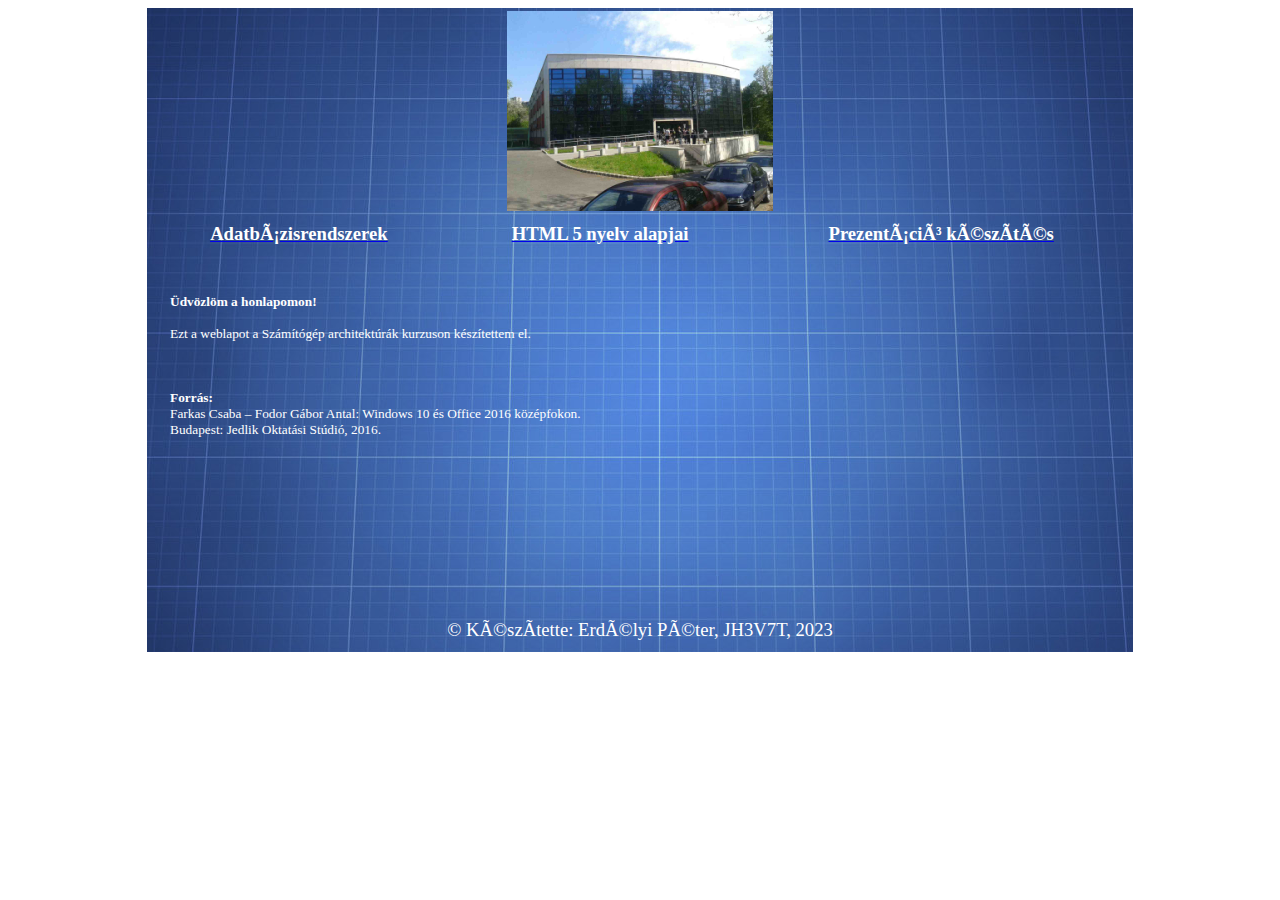
<file: JH3V7T_1018/JH3V7T_weblap/index.html>
<!doctype html>

<html lang="hu">

    <head>
        <title>Index</title>
        <meta content="text/html; charset=UTF-8">
    </head>

    <body>

        <table align="center" style="table-layout:fixed; font-family:tahoma; font-size:14pt;
        background:url('kepek/hatter.jpg'); color:white" border ="0">

            <tr style="height:120px">
                <td colspan="3" style="width:980px; text-align:center">
                    <a href="kezdolap.html" target="keret"><img src="kepek/iit.jpg" height="200"
                    border="0" alt=""></a>
                </td>
            </tr>

            <tr style="height:30px; font-weight:bold">
                <td style="text-align:center">
                    <a href="adatbazis.html" target="keret"><font style="color:white;
                    text-decoration:none">Adatbázisrendszerek</font></a>
                </td>
                <td style="text-align:center">
                    <a href="html5.html" target="keret"><font style="color:white;
                    text-decoration:none">HTML 5 nyelv alapjai</font></a>
                </td>
                <td style="text-align:center">
                    <a href="prezentacio.html" target="keret"><font style="color:white;
                    text-decoration:none">Prezentáció készítés</font></a>
                </td>
            </tr>

            <tr style="height:350px">
                <td colspan="3" style="text-align:center">
                    <iframe name="keret" src="kezdolap.html" width="100%" height="350" scrolling="auto"
                    frameborder="0" marginheight="10" marginwidth="20">
                    A böngészője nem támogatja a belső keretek használatát!
                    </iframe>
                </td>
            </tr>

            <tr style="height:40px">
                <td colspan="3" style="width:640px; text-align:center">
                    &copy; Készítette: Erdélyi Péter, JH3V7T, 2023
                </td>
            </tr>

        </table>

    </body>

</html>
</file>
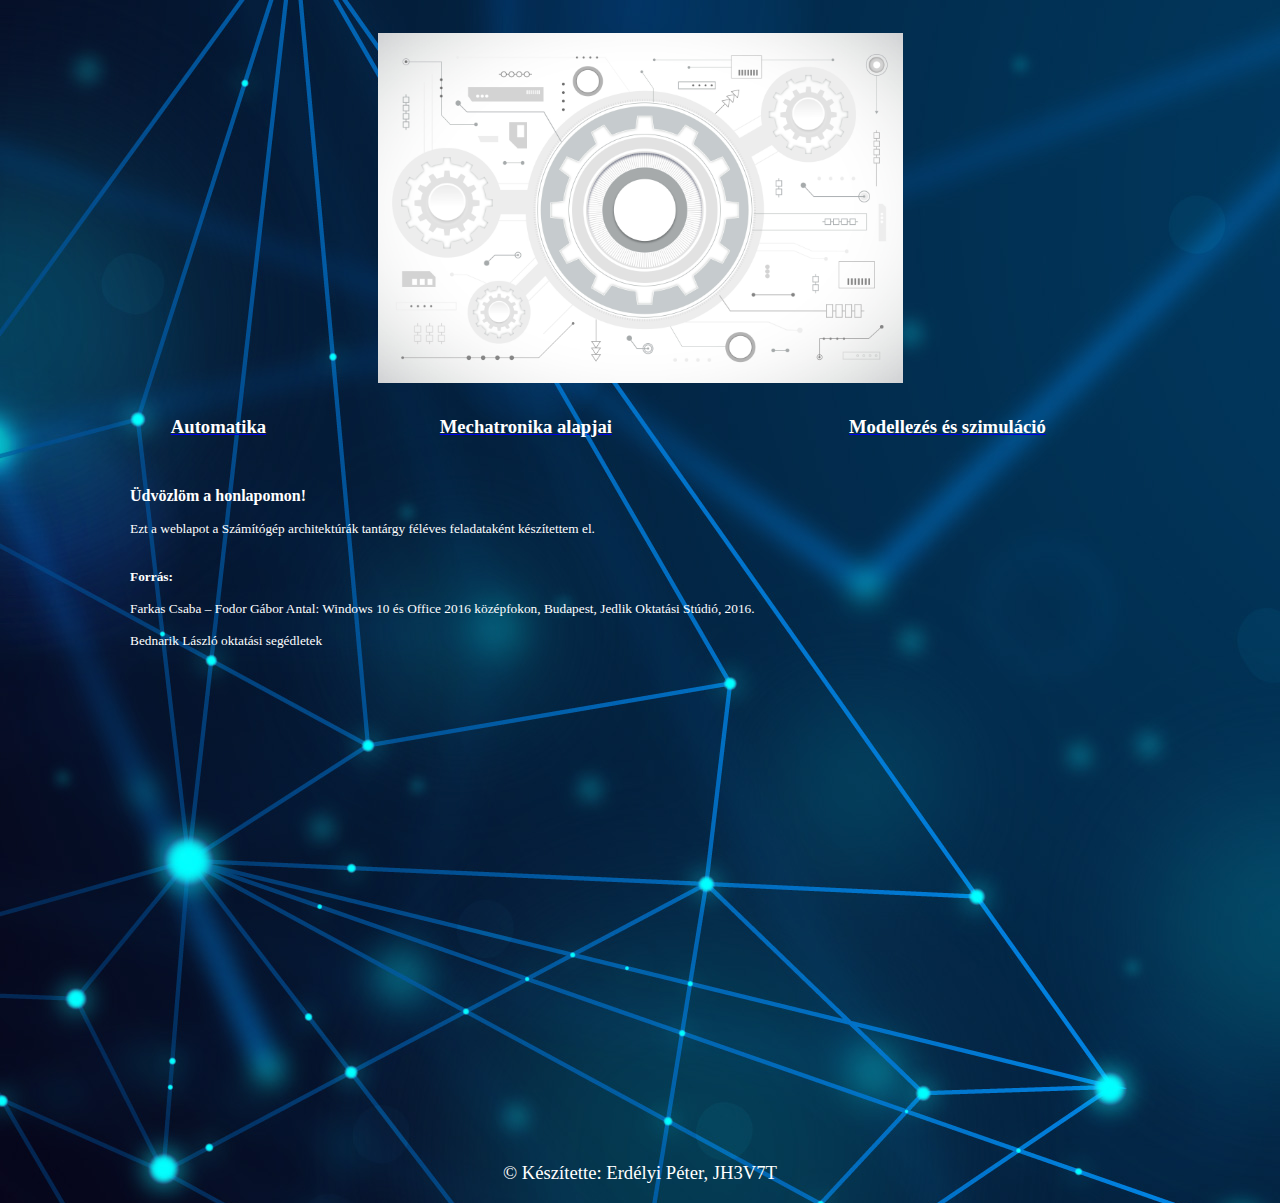
<file: SemTaskJH3V7T/weblap/index.html>
<!DOCTYPE html>

<html lang="hu">

    <head>
        <title>Kezdőlap</title>
        <meta charset="UTF-8">
        <meta name="viewport" content="width=device-width, initial-scale=1.0">
        <link rel="stylesheet" type="text/css" href="css/main.css">
    </head>

    <body>

        <table align="center" style="table-layout:fixed; font-family:tahoma; font-size:14pt;
            color:white" border ="0">

            <tr style="height:400px">
                <td colspan="3" style="width:1060px; text-align:center">
                    <a href="kezdolap.html" target="keret"><img src="kepek/kezdolap.jpg" height="350"
                    border="0" alt=""></a>
                </td>
            </tr>

            <tr style="height:30px; font-weight:bold">
                <td style="text-align:center">
                    <a href="automatika.html" target="keret"><font style="color:white;
                    text-decoration:none">Automatika</font></a>
                </td>
                <td style="text-align:center">
                    <a href="mechatronika.html" target="keret"><font style="color:white;
                    text-decoration:none">Mechatronika alapjai</font></a>
                </td>
                <td style="text-align:center">
                    <a href="modszim.html" target="keret"><font style="color:white;
                    text-decoration:none">Modellezés és szimuláció</font></a>
                </td>
            </tr>

            <tr style="height:700px">
                <td colspan="3" style="text-align:center">
                    <iframe name="keret" src="kezdolap.html" width="100%" height="700" scrolling="auto"
                    frameborder="0" marginheight="10" marginwidth="20">
                    A böngészője nem támogatja a belső keretek használatát!
                    </iframe>
                </td>
            </tr>

            <tr style="height:40px">
                <td colspan="3" style="width:1060px; text-align:center">
                    &copy; Készítette: Erdélyi Péter, JH3V7T
                </td>
            </tr>

        </table>

    </body>

</html>
</file>
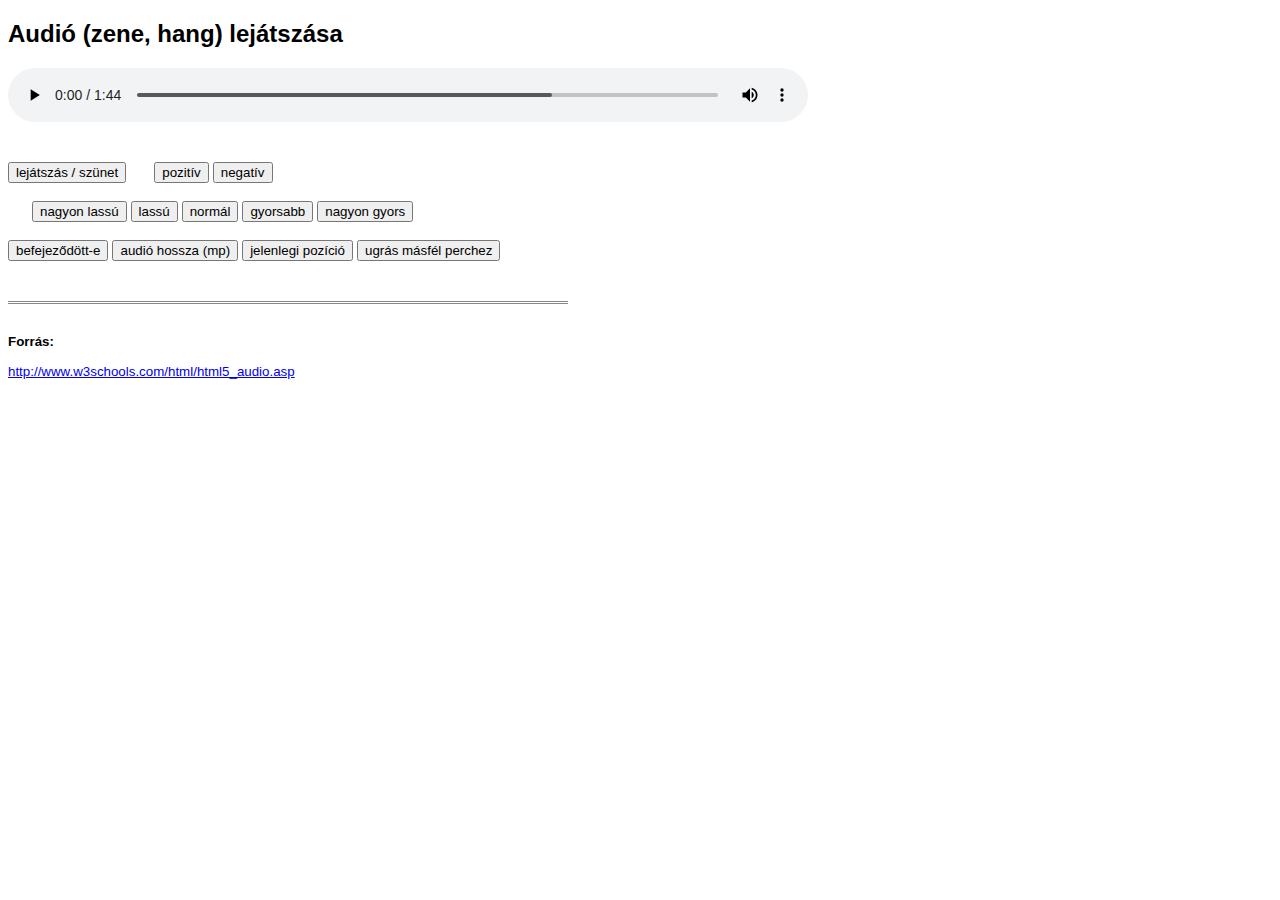
<file: JH3V7T_1025/audio.html>
<!DOCTYPE html>

<html lang="hu">

<head>

    <title>Audió lejátszása</title>
    <meta charset="UTF-8">

    <style>

        article, section, aside, nav, header, footer {
            display: block;
        }

        .fejlec {
            font-size: 18pt;
            font-family: Helvetica;
            margin-top: 20px;
            margin-bottom: 20px;
            font-weight: bold;
        }

        .lablec {
            width: 560px;
            font-size: 10pt;
            margin-top: 40px;
            border-top: 3px #888888 double;
            padding-top: 30px;
            text-align: left;
            font-family: Helvetica;
        }

    </style>

</head>

<body>

    <header id="fejlec" class="fejlec">
        Audió (zene, hang) lejátszása
    </header>

    <section id="tartalom">

        <audio id="zene" controls style="width: 800px">
            <source src="jazzy.mp3" type="audio/mpeg" />
            A böngésződ nem támogatja a HTML audió lejátszását.
        </audio>

        <audio id="effekt">
            <source src="yes.mp3" type="audio/mpeg" />
            A böngésződ nem támogatja a HTML audió lejátszását.
        </audio>

        <br><br><br>

        <button onClick="playPause()">lejátszás / szünet</button>
        &nbsp; &nbsp; &nbsp;
        <button onclick="effektem.src='yes.mp3';effektem.play()">pozitív</button>
        <button onclick="effektem.src='no.mp3';effektem.play()">negatív</button>
    
        <br /><br />

        &nbsp; &nbsp; &nbsp;

        <button onClick="zenem.playbackRate=0.2">nagyon lassú</button>
        <button onClick="zenem.playbackRate=0.5">lassú</button>
        <button onClick="zenem.playbackRate=1">normál</button>
        <button onClick="zenem.playbackRate=2">gyorsabb</button>
        <button onClick="zenem.playbackRate=4">nagyon gyors</button>
        
        <br /><br />

        <button onClick="alert(zenem.ended)">befejeződött-e</button>
        <button onClick="alert(zenem.duration)">audió hossza (mp)</button>
        <button onClick="alert(zenem.currentTime)">jelenlegi pozíció</button>
        <button onClick="zenem.currentTime=90">ugrás másfél perchez</button>

    </section>

    <footer id="lablec" class="lablec">
        <b>Forrás:</b>
        <br><br>
        <a href="http://www.w3schools.com/html/html5_audio.asp" target="ujablak">
            http://www.w3schools.com/html/html5_audio.asp
        </a>
    </footer>

    <script>

        var zenem = document.getElementById("zene");
        var effektem = document.getElementById("effekt");

        zenem.onended = function() {
            alert("VÉGE");
        };

        function playPause() {
            if (zenem.paused)
                zenem.play();
            else
                zenem.pause();
        }

    </script>

</body>

</html>
</file>
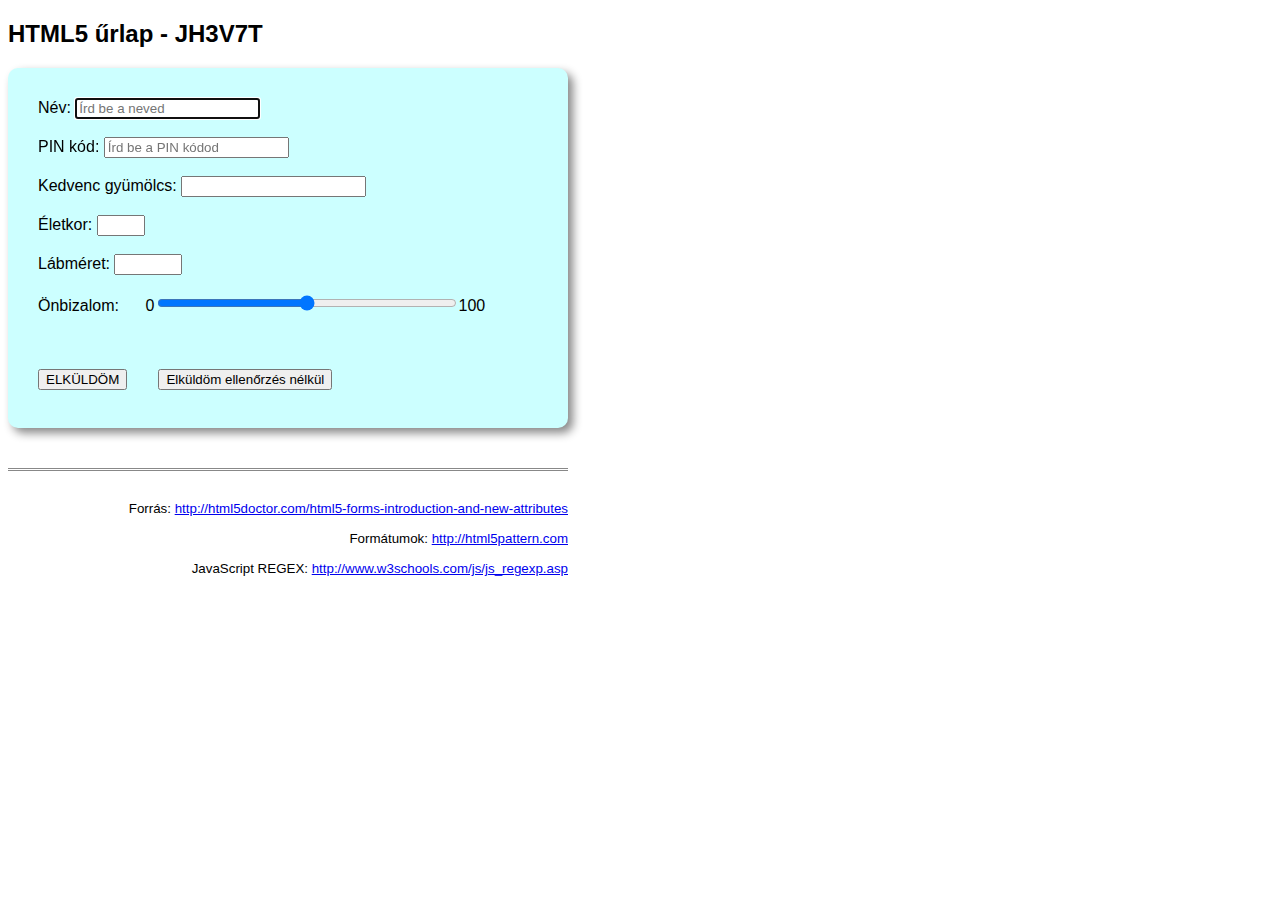
<file: JH3V7T_1025/urlap.html>
<!DOCTYPE html>

<html lang="hu">

<head>

    <title>Űrlap</title>
    <meta charset="UTF-8">

    <style>

        article, section, aside, nav, header, footer {
            display: block;
        }

        .fejlec {
            font-size: 18pt;
            font-family: Helvetica;
            margin-top: 20px;
            margin-bottom: 20px;
            font-weight: bold;
        }

        .urlap {
            padding: 30px;
            font-size: 12pt;
            font-family: Helvetica;
            background: #ccffff;
            width: 500px;
            height: 300px;
            border-radius: 10px;
            box-shadow: 5px 5px 10px #888888;
        }

        .lablec {
            width: 560px;
            font-size: 10pt;
            margin-top: 40px;
            border-top: 3px #888888 double;
            padding-top: 30px;
            text-align: right;
            font-family: Helvetica;
        }

    </style>

</head>

<body>

    <header id="fejlec" class="fejlec">
        HTML5 űrlap - JH3V7T
    </header>

    <section id="tartalom" class="urlap">
        <form id="urlap" name="urlap" action="feldolgozo.php" method="GET" target="_self">

            Név: <input type="text" id="nev" name="nev" placeholder="Írd be a neved" autofocus
            autocomplete="off" required pattern="[a-zA-ZöüóőúéáűíÖÜÓŐÚÉÁŰÍ]{5, 50}" />

            <br><br>

            PIN kód: <input type="text" id="kod" name="kod" placeholder="Írd be a PIN kódod"
            autocomplete="off" required pattern="[0-9]{4}" />

            <br /><br />

            Kedvenc gyümölcs: <input type="text" name="gyumolcs" list="gyumolcsok">

            <datalist id="gyumolcsok">
                <option value="dinnye"></option>
                <option value="banán"></option>
                <option value="ananász"></option>
                <option value="eper">250 Ft/kg</option>
                <option value="alma">180 Ft/kg</option>
            </datalist>

            <br /><br />

            Életkor: <input type="number" name="eletkor" min="10" max="80" style="width: 40px;">

            <br /><br />

            Lábméret: <input type="number" name="labmeret" min="25" max="50" step="0.5"
            style="width: 60px;">

            <br /><br />

            Önbizalom: &nbsp; &nbsp; &nbsp;0<input type="range" name="onbizalom" min="0" max="100"
            style="width: 300px;">100

        </form>

        <br><br><br>

        <input type="submit" value="ELKÜLDÖM" form="urlap" formaction="feldolgozo.php"
        formmethod="POST" />
        &nbsp; &nbsp; &nbsp;
        <input type="submit" value="Elküldöm ellenőrzés nélkül" form="urlap" formnovalidate
        formtarget="ujablak" />

    </section>

    <footer id="lablec" class="lablec">
        Forrás:
        <a href="http://html5doctor.com/html5-forms-introduction-and-new-attributes"
        target="ujablak">
            http://html5doctor.com/html5-forms-introduction-and-new-attributes
        </a>

        <br><br>

        Formátumok: <a href="http://html5pattern.com" target="ujablak">http://html5pattern.com</a>

        <br><br>

        JavaScript REGEX: <a href="http://www.w3schools.com/js/js_regexp.asp"
        target="ujablak">http://www.w3schools.com/js/js_regexp.asp</a>
    </footer>

</body>

</html>
</file>
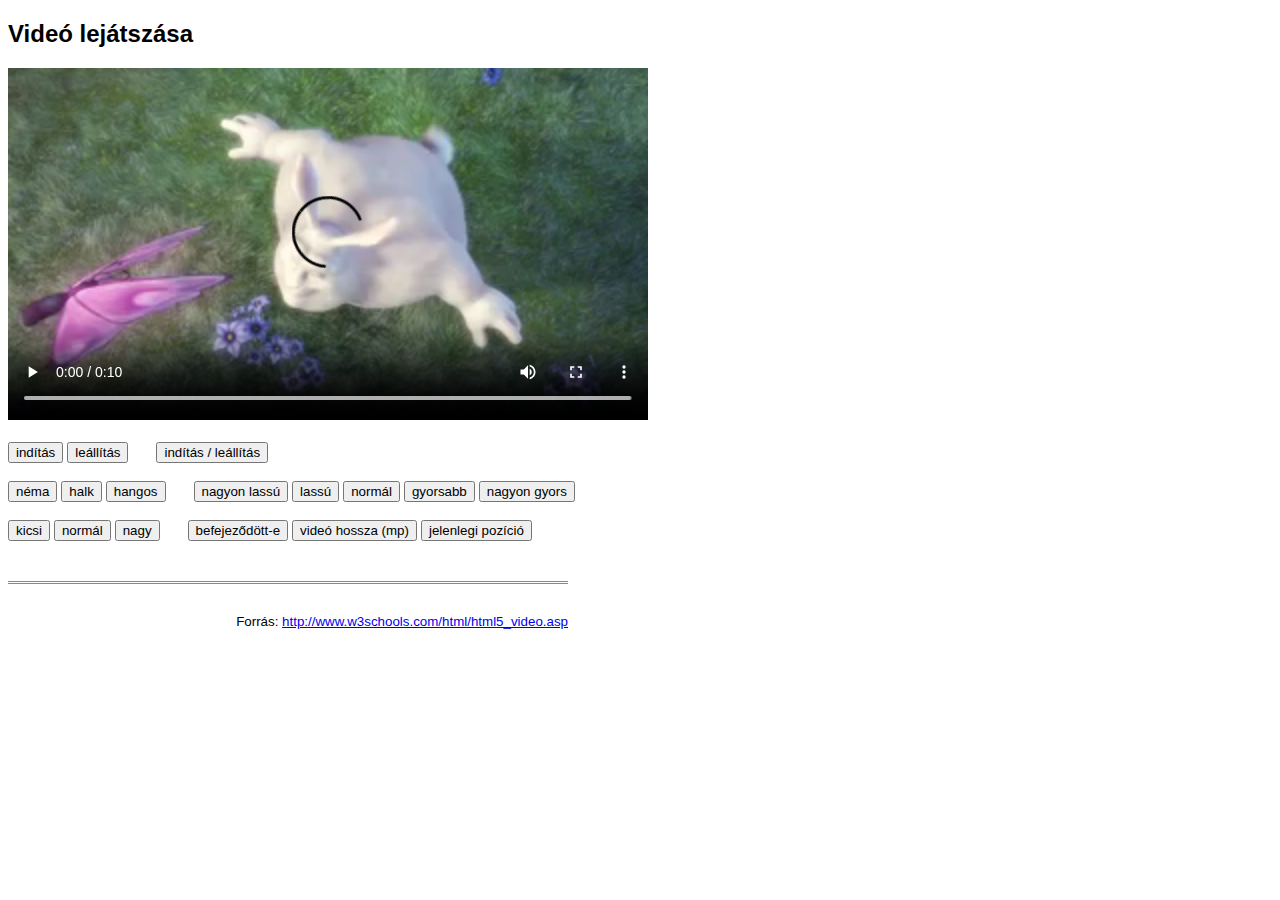
<file: JH3V7T_1025/video.html>
<!DOCTYPE html>

<html>

<head>

    <title>Videó lejátszása</title>
    <meta charset="UTF-8">

    <style>

        article, section, aside, nav, header, footer {
            display: block;
        }

        .fejlec {
            font-size: 18pt;
            font-family: Helvetica;
            margin-top: 20px;
            margin-bottom: 20px;
            font-weight: bold;
        }

        .lablec {
            width: 560px;
            font-size: 10pt;
            margin-top: 40px;
            border-top: 3px #888888 double;
            padding-top: 30px;
            text-align: right;
            font-family: Helvetica;
        }

    </style>

</head>

<body>

    <header id="fejlec" class="fejlec">
        Videó lejátszása
    </header>

    <section id="tartalom">

        <video id="videom" width="640" controls>
            <source src="html5_video.mp4" type="video/mp4">
            A böngésződ nem támogatja a HTML videók lejátszását.
        </video>

        <br /><br />

        <button onclick="videom.play()">indítás</button>
        <button onclick="videom.pause()">leállítás</button>
        &nbsp; &nbsp; &nbsp;
        <button onClick="indit_leallit()">indítás / leállítás</button>

        <br /><br />

        <button onClick="videom.volume=0">néma</button>
        <button onClick="videom.volume=0.2">halk</button>
        <button onClick="videom.volume=1">hangos</button>

        &nbsp; &nbsp; &nbsp;

        <button onClick="videom.playbackRate=0.2">nagyon lassú</button>
        <button onClick="videom.playbackRate=0.5">lassú</button>
        <button onClick="videom.playbackRate=1">normál</button>
        <button onClick="videom.playbackRate=2">gyorsabb</button>
        <button onClick="videom.playbackRate=4">nagyon gyors</button>
        
        <br /><br />

        <button onclick="videom.width=320">kicsi</button>
        <button onclick="videom.width=640">normál</button>
        <button onclick="videom.width=1024">nagy</button>

        &nbsp; &nbsp; &nbsp;

        <button onClick="alert(videom.ended)">befejeződött-e</button>
        <button onClick="alert(videom.duration)">videó hossza (mp)</button>
        <button onClick="alert(videom.currentTime)">jelenlegi pozíció</button>

    </section>

    <footer id="lablec" class="lablec">
        Forrás:
        <a href="http://www.w3schools.com/html/html5_video.asp" target="ujablak">
            http://www.w3schools.com/html/html5_video.asp
        </a>
    </footer>

    <script>

        var videom = document.getElementById('videom');

        function indit_leallit() {
            if (videom.paused) {
                videom.play();
            }
            else {
                videom.pause();
            }
        }

    </script>

</body>

</html>
</file>
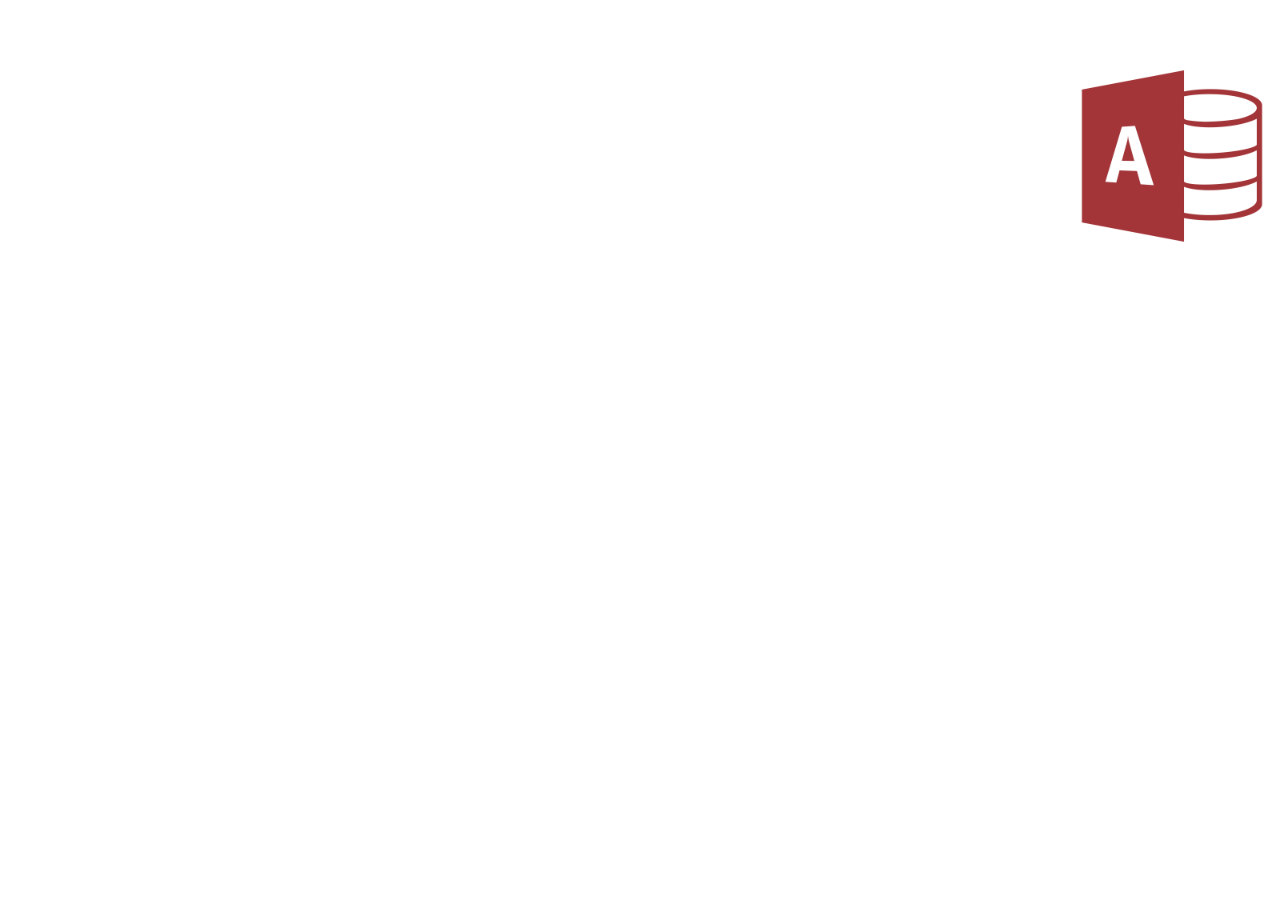
<file: JH3V7T_1018/JH3V7T_weblap/adatbazis.html>
<!doctype html>

<html lang="hu">

    <head>
        <title>Adatbázisrendszerek</title>
        <meta content="text/html; charset=UTF-8">
    </head>

    <body style="background:transparent; color:white; font-size:10pt; font-family:tahoma">

        <br><br><br>

        <img src="kepek/adatbazis.png" height="200" border="0" alt="" style="float:right">
        <font style="font-size:16pt"><b>Adatbázisrendszerek</b></font>

        <br><br>

        Ez a kurzus az adatbázis készítésének alapjait tartalmazza.

        <br><br>

        <b>Tartalom</b>

        <ul>
            <li>Az adatbázis-kezelő feladata</li>
            <li>Az adatbázis objektumai</li>
            <li>Adatbázis-kezelő rendszerek</li>
            <li>Az adattáblák kezelése</li>
            <li>Az adattáblák kezelése, kulcs fogalma</li>
            <li>Rekordok felvitele, módosítása, törlések</li>
            <li>Adattábla megjelenése, formázása</li>
            <li>Statisztikai számítások a táblában</li>
            <li>Keresés: automatikus, speciális szűrés űrlap szerint</li>
            <li>Lekérdezések: választó, törlő, frissítő stb.</li>
            <li>Adattáblák létrehozása és összekapcsolása</li>
            <li>Táblák feltöltése</li>
            <li>Űrlap készítése</li>
            <li>Jelentés készítése</li>
        </ul>

    </body>

</html>
</file>
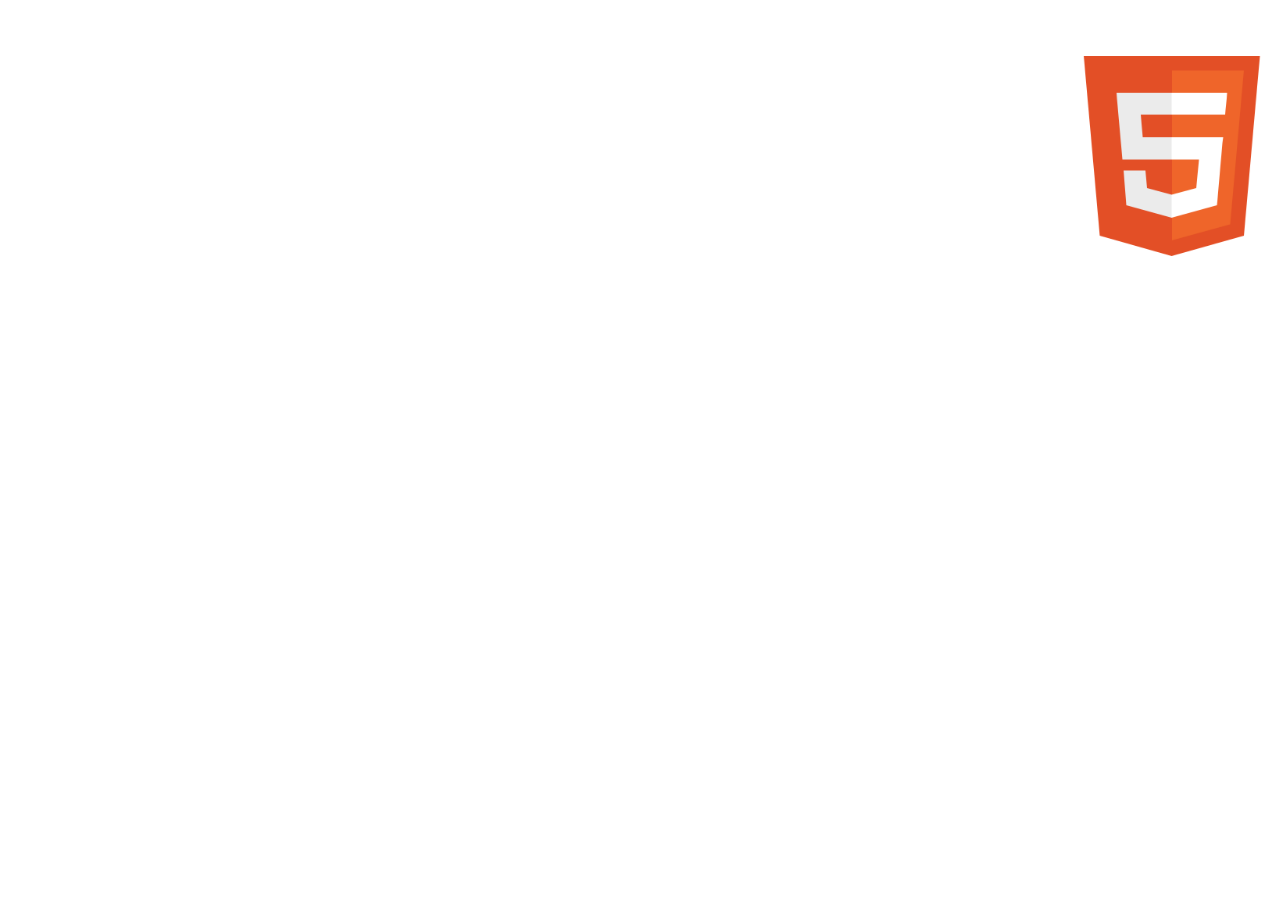
<file: JH3V7T_1018/JH3V7T_weblap/html5.html>
<!doctype html>

<html lang="hu">

    <head>
        <title>HTML 5</title>
        <meta content="text/html; charset=UTF-8">
    </head>

    <body style="background:transparent; color:white; font-size:10pt; font-family:tahoma">

        <br><br><br>

        <img src="kepek/html5.png" height="200" border="0" alt="" style="float:right">
        <font style="font-size:16pt"><b>HTML 5 nyelv</b></font>

        <br><br>

        Ez a kurzus a HTML5 nyelv alapjait tartalmazza.
        
        <br><br>

        <b>Tartalom</b>

        <ul>
            <li>HTML története, szerkezete</li>
            <li>Szövegformázás</li>
            <li>Háttérszín, kép</li>
            <li>Képek kezelése</li>
            <li>Linkek készítése</li>
            <li>Lista létrehozása</li>
            <li>Táblázat készítése</li>
            <li>Kész weblap készítése</li>
        </ul>

    </body>
    
</html>
</file>
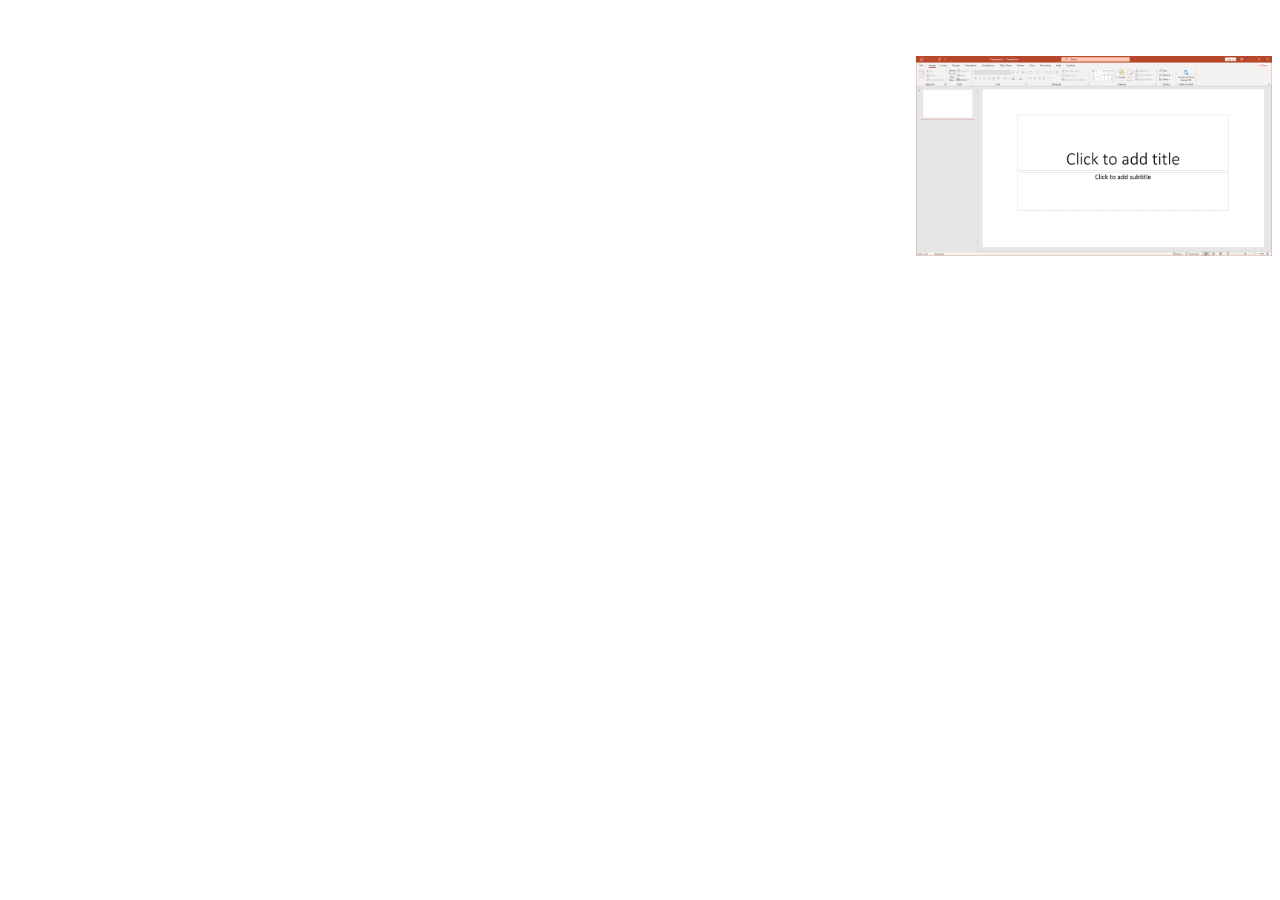
<file: JH3V7T_1018/JH3V7T_weblap/prezentacio.html>
<!doctype html>

<html lang="hu">

    <head>
        <title>Prezentáció</title>
        <meta content="text/html; charset=UTF-8">
    </head>

    <body style="background:transparent; color:white; font-size:10pt; font-family:tahoma">

        <br><br><br>

        <img src="kepek/prezentacio.png" height="200" border="0" alt="" style="float:right">
        <font style="font-size:16pt"><b>Prezentáció készítése</b></font>

        <br><br>

        Ez a kurzus a prezentáció készítésének alapjait tartalmazza.

        <br><br>

        <b>Tartalom</b>

        <ul>
            <li>Prezentációs programok szolgáltatásai</li>
            <li>Prezentáció felépítése</li>
            <li>Prezentáció készítésének fajtái</li>
            <li>Szöveg és objektumok elhelyezése</li>
            <li>Formázás automatikus eszközökkel</li>
            <li>Egyéni animáció</li>
            <li>Áttűnés, időzítés</li>
            <li>Egyéni formátumok beállításai</li>
            <li>Hiperhivatkozás</li>
            <li>Kész prezentáció készítése</li>
        </ul>

    </body>
    
</html>
</file>
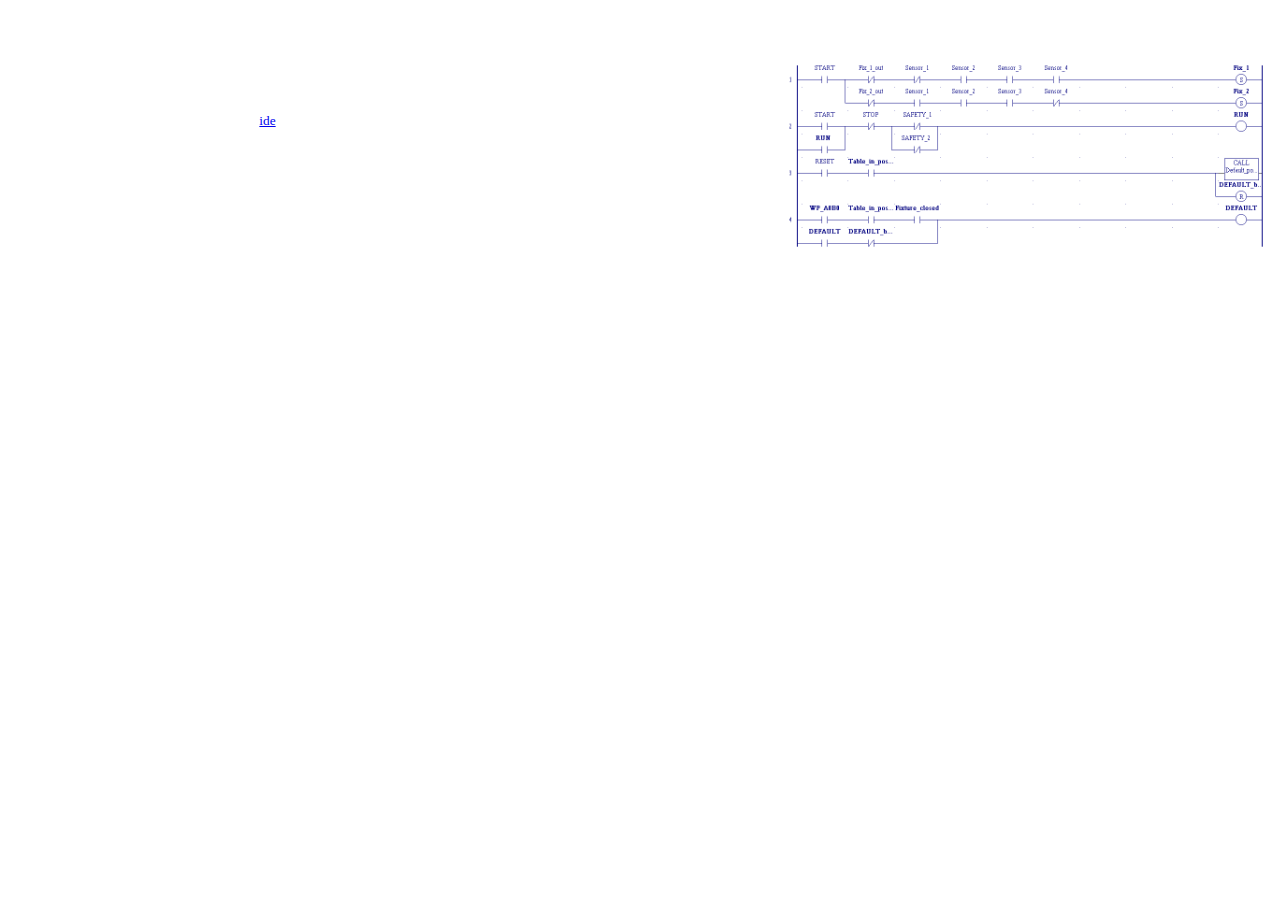
<file: SemTaskJH3V7T/weblap/automatika.html>
<!DOCTYPE html>

<html lang="hu">

    <head>
        <title>Automatika</title>
        <meta charset="UTF-8">
        <meta name="viewport" content="width=device-width, initial-scale=1.0">
        <link rel="stylesheet" type="text/css" href="css/main.css">
    </head>

    <body style="background:transparent; color:white; font-size:10pt; font-family:tahoma">

        <br><br><br>

        <img src="kepek/automatika.png" height="200" border="0" alt="" style="float:right">
        <font style="font-size:16pt"><b>Automatika</b></font>

        <br><br>

        A tantárgy célja a szabályozástechnikai és PLC használati alapok megteremtése.<br>
        A PLC mintavideó megtekintéséhez kattintson <a href="video.html" target="_top">ide</a>!

        <br><br>

        <font style="font-size:12pt"><u>Aláírás feltételei</u>:</font>

        <ul>
            <li>Aktív részvétel a gyakorlatokon.</li>
            <li>Az évközi számonkérések sikeres (legalább 50%-os) teljesítése.</li>
        </ul> 

        <br><br>

        <font style="font-size:12pt"><b>Ütemterv</b></font>

        <ol class="utemterv">
            <li>A tantárgyi követelmények ismertetése. Szabályozástechnikai alapfogalmak.</li>
            <li>Alapvető (ÉS, VAGY, NEM) logikai függvények és azonosságok. A logikai függvények megadási módjai.</li>
            <li>A logikai függvények egyszerűsítésének módjai. Kombinációs vezérlések, azok tervezési lépései. Példák kódrendszerekre (BCD, Aiken, Stibitz).</li>
            <li>A logikai függvények realizálása, a realizáció grafikus elemei.</li>
            <li><b>1. egyéni feladat beadása.</b> Szekvenciális vezérlések. A tárolóelemek (RS, JK, T, D) alkalmazásai.</li>
            <li><b>1. zárthelyi dolgozat.</b> A PLC vezérléstechnikai alkalmazásának alapjai.</li>
            <li>Az IEC 61131-3 szabvány és az alkalmazható programnyelvek, funkciók és funkcióblokkok.</li>
            <li>PLC programozás LD programnyelven (I). A programok fejlesztői környezete (szerkesztés, futtatás, debugging). Feladatmegoldás egyszerű példákon keresztül.</li>
            <li>PLC programozás LD programnyelven (II). Példák számláló, időzítő és élvezérlés használatára.</li>
            <li><b>2. egyéni feladat beadása.</b> PLC programozás LD programnyelven (III). Összetettebb programok felépítése, megszakításkezelés.</li>
            <li>Az átviteli tagok fogalma, leírása idő- és operátortartományban. Lineáris és nemlineáris tag átviteli tényezője.</li>
            <li><b>2. zárthelyi dolgozat.</b> Az alaptagok átviteli függvényei. Összetett tagok (soros, párhuzamos, visszacsatolt) eredőjének kiszámítása.</li>
            <li>Az egyszerű szabályozási kör és alkotóelemei. Értéktartó és követő szabályozások. Stabilitásvizsgálat.</li>
            <li><b>Zárthelyi dolgozatok és egyéni feladatok pótlása.</b> Esettanulmányok. Konzultációs lehetőség.</li>
        </ol>

    </body>

</html>
</file>
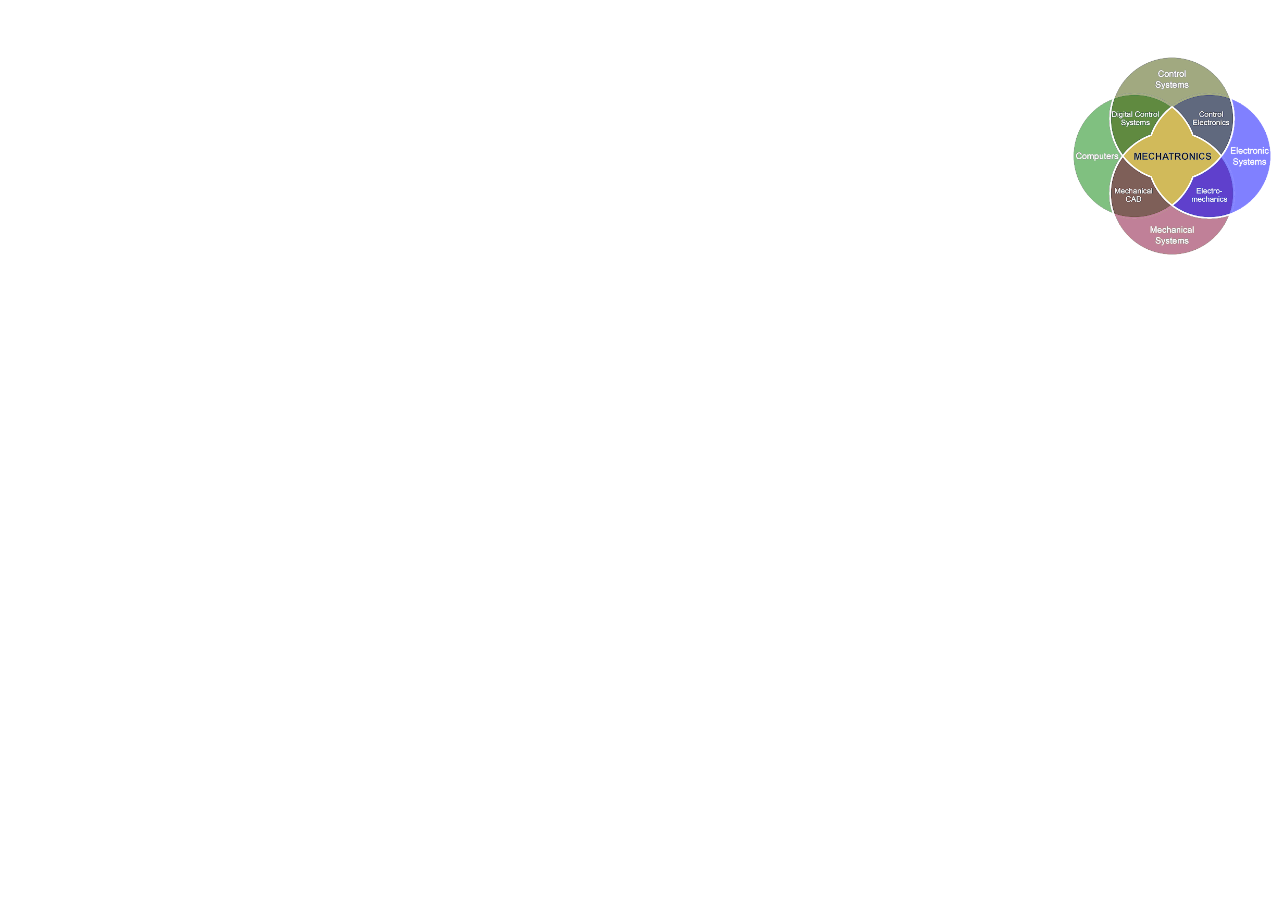
<file: SemTaskJH3V7T/weblap/mechatronika.html>
<!DOCTYPE html>

<html lang="hu"> 

    <head>
        <title>Mechatronika alapjai</title>
        <meta charset="UTF-8">
        <meta name="viewport" content="width=device-width, initial-scale=1.0">
        <link rel="stylesheet" type="text/css" href="css/main.css">
    </head>

    <body style="background:transparent; color:white; font-size:10pt; font-family:tahoma">

        <br><br><br>

        <img src="kepek/mechatronika.webp" height="200" border="0" alt="" style="float:right">
        <font style="font-size:16pt"><b>Mechatronika alapjai</b></font>

        <br><br>

        A tantárgy célja, hogy a hallgatók elsajátítsák a mechatronika tudományterületének alapfogalmait, valamint jártasságot szerezzenek a pneumatikus berendezések működtetésében.

        <br><br>

        <font style="font-size:12pt"><u>Aláírás feltételei</u>:</font>

        <ul>
            <li>Az előadások (min. 60%) és gyakorlatok (min. 70%) rendszeres látogatása.</li>
            <li>Részvétel a kötelező laborgyakorlatokon, hiányzás esetén pótlás.</li>
            <li>A 2 db zárthelyi legalább elégséges szintű teljesítése.</li>
        </ul>  

        <br><br>

        <font style="font-size:12pt"><b>Ütemterv</b></font>

        <ol class="utemterv">
            <li>A félévi tematika és követelmények ismertetése. A tanszéki laboratóriumok bemutatása.</li>
            <li>Bevezetés a pneumatikába. Fizikai alapok, mértékegységek. A sűrített levegős rendszer elemei.</li>
            <li>A pneumatikus munkahengerek jellemzői: típusai, felépítésük, a dugattyúk mozgásfolyamata és méretezése.</li>
            <li>Pneumatikus vezérlőelemek: útvezérlő szelepek. Az egyoldalról működtetett munkahenger vezérlése.</li>
            <li>Pneumatikus vezérlőelemek: záró-, áramirányító és nyomást meghatározó szelepek. A kétoldalról működtetett munkahenger vezérlése.</li>
            <li><b>1. zárthelyi dolgozat.</b></li>
            <li>Pneumatikus alapkapcsolások. Idő- és nyomásfüggő vezérlések.</li>
            <li>A munkahengerek löket közbeni megállítása. Sebesség-, erő- és nyomatékvezérlés. A pneumatikus berendezések méretezése, karbantartása.</li>
            <li>A mechatronika fejlődéstörténete. A mechatronikai rendszer definíciója, alapfogalmak. Kétkezes biztonsági indítások.</li>
            <li>A mechatronika építőelemei: szenzorok és aktuátorok. Logikai vezérlés ÉS, valamint VAGY nyomásszelepekkel.</li>
            <li>A mechatronika funkcionális és térbeli integrációja. Kétoldalról működtetett henger követő sorrendi vezérlése.</li>
            <li>Mechatronikai példák a gépjárművek fékrendszereiből (ABS, ESP). Pneumatikus számlálók, léptetőláncok.</li>
            <li><b>2. zárthelyi dolgozat.</b></li>
            <li><b>Zárthelyi dolgozatok és laborgyakorlatok pótlása.</b> Elővizsga alkalom.</li>
        </ol>

    </body>

</html>
</file>
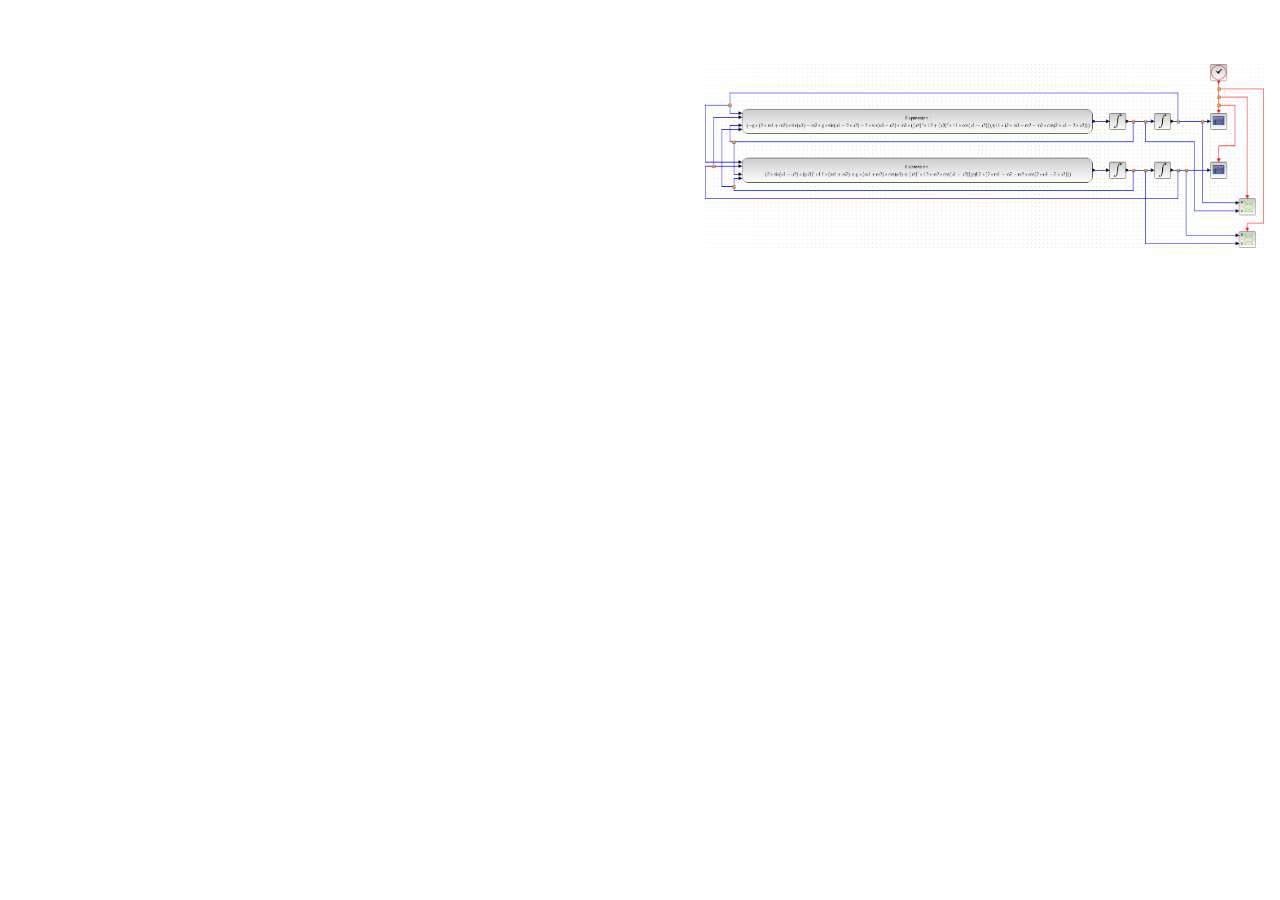
<file: SemTaskJH3V7T/weblap/modszim.html>
<!DOCTYPE html>

<html lang="hu"> 

    <head>
        <title>Modellezés és szimuláció</title>
        <meta charset="UTF-8">
        <meta name="viewport" content="width=device-width, initial-scale=1.0">
        <link rel="stylesheet" type="text/css" href="css/main.css">
    </head>

    <body style="background:transparent; color:white; font-size:10pt; font-family:tahoma">

        <br><br><br>

        <img src="kepek/modszim.png" height="200" border="0" alt="" style="float:right">
        <font style="font-size:16pt"><b>Modellezés és szimuláció</b></font>

        <br><br>

        A tantárgy célja a hallgatókkal megismertetni a modellezési és szimulációs módszereket és eszközöket.

        <br><br>

        <font style="font-size:12pt"><u>Aláírás feltételei</u>:</font>

        <ul>
            <li>Az évközi zárthelyin kiadott tétel elfogadható szintű kidolgozása.</li>
            <li>Egy összetett önálló feladat megoldása és megvédése.</li>
        </ul>

        <br><br>

        <font style="font-size:12pt"><b>Ütemterv</b></font>

        <ol class="utemterv">
            <li>A félévi tematika és követelmények ismertetése. A rendszer értelmezése, rendszerek osztályozása. A modell definíciója, modellek fajtái és megadási módjai.</li>
            <li>Numerikus integrálási módszerek (Euler-féle, trapéz), előnyök és hátrányok.</li>
            <li>Matematikai modellek előállítása a Lagrange egyenlet segítségével. Rezgéstani és áramköri feladatok differenciálegyenleteinek származtatása.</li>
            <li>A szimuláció fogalma. A szimulációs vizsgálat lépései és felépítése egy példán keresztül (DC motor).</li>
            <li>A Simulink rendszer bemutatása, a legfontosabb szimulációs blokkok ismertetése.</li>
            <li>Ismerkedés a Scilab/Xcos szimulátorral. A tanult blokkok használatának gyakorlása. Paraméterátadás, az eredmények megjelenítése.</li>
            <li>Feladatmegoldás egy szabadságfokú mechanikai-, illetve villamos rezgőrendszeren.</li>
            <li>PID típusú szabályozás.</li>
            <li>A nemlineáris hatások figyelembevételének lehetőségei (Duffing egyenlet).</li>
            <li><b>Zárthelyi dolgozat.</b></li>
            <li>Eseményorientált szimuláció fogalma és eszközei.</li>
            <li>Mechatronikai rendszerek vizsgálata. Esettanulmány.</li>
            <li><b>Egyéni feladatok prezentálása.</b></li>
            <li><b>Pótzárthelyi dolgozat. Egyéni feladatok prezentálása.</b></li>
        </ol>

    </body>

</html>
</file>
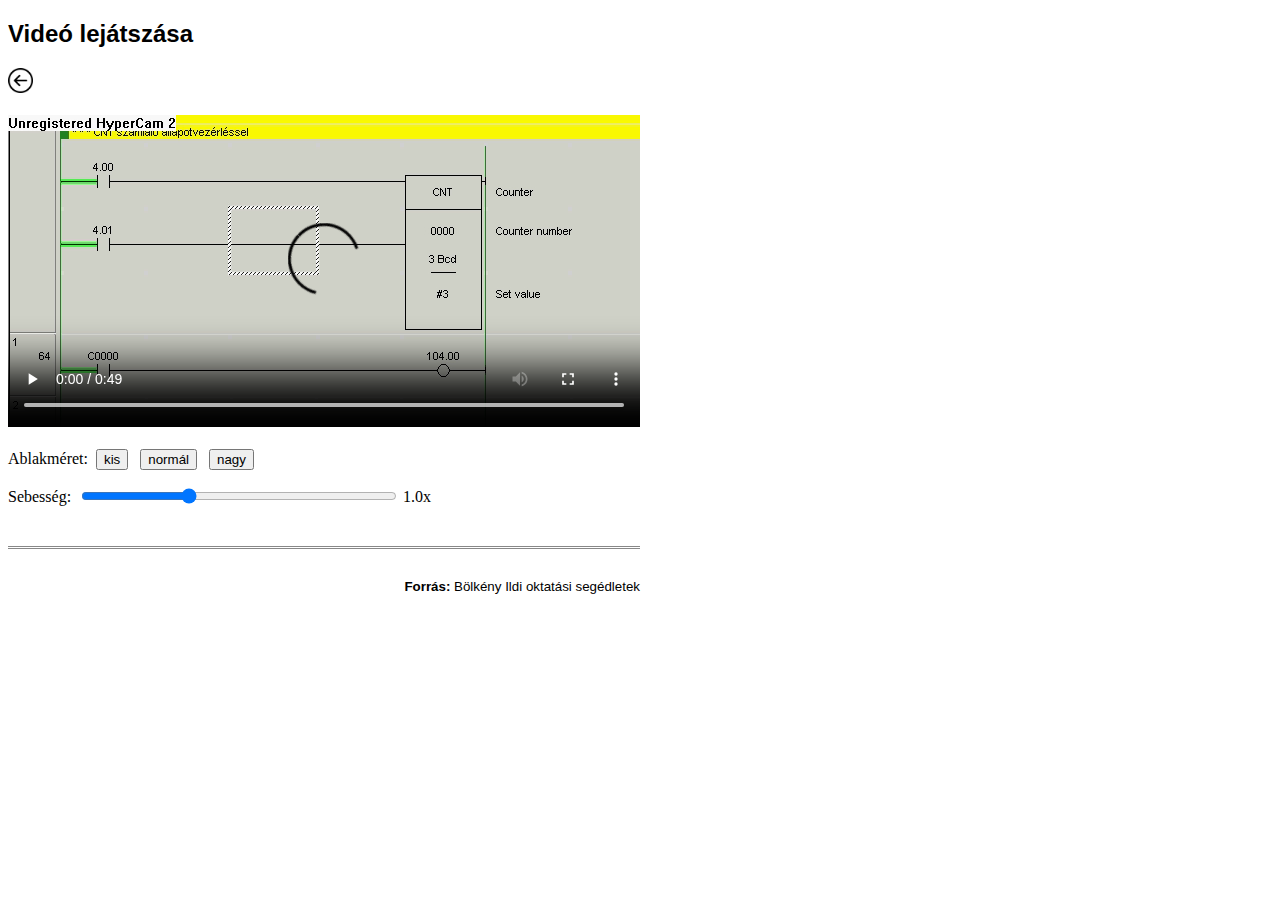
<file: SemTaskJH3V7T/weblap/video.html>
<!DOCTYPE html>

<html lang="hu">

    <head>
        <title>Videó lejátszása</title>
        <meta charset="UTF-8">
        <meta name="viewport" content="width=device-width, initial-scale=1.0">
        <link rel="stylesheet" type="text/css" href="css/video.css">
    </head>

    <body>

        <header id="fejlec" class="fejlec">
            Videó lejátszása
        </header>

        <section id="tartalom">

            <a href="index.html" target="_top">
                <img src="kepek/vissza.png" width="25" height="25">
            </a>

            <br><br>

            <video id="videom" width="632" height="312" controls>
                <source src="videok/automatika.mp4" type="video/mp4">
                A böngészője nem támogatja a HTML videók lejátszását.
            </video>

            <br><br>

            Ablakméret:&nbsp;

            <button onclick="videom.width=360">kis</button>
            &nbsp;
            <button onclick="videom.width=480">normál</button>
            &nbsp;
            <button onclick="videom.width=632">nagy</button>

            <br><br>

            <div style="max-width: 632px;">

                <label for="csuszka" style="font-size:12pt;">Sebesség:&nbsp;</label>
                <input type="range" min="0.5" max="2" step="0.1" value="1" id="csuszka"
                oninput="modositErtek(value)" onchange="modositSebesseg()" style="height: 12px; width: 50%;">
                <output for="csuszka" id="playbackRate" style="font-size:12pt;">1.0</output>x

            </div>

        </section>

        <footer id="lablec" class="lablec">
            <b>Forrás:</b> Bölkény Ildi oktatási segédletek
        </footer>

        <script>

            var videom = document.getElementById('videom');

            function modositErtek(sebessegKijelzett) {
                document.querySelector('#playbackRate').value = sebessegKijelzett;
            }

            function modositSebesseg() { 
                videom.playbackRate = document.querySelector('#playbackRate').value;
            }

        </script>

    </body>

</html>
</file>
<file: SemTaskJH3V7T/weblap/css/main.css>
body {
    background-image: url('../kepek/hatter.jpg');
}

ul {
    line-height: 150%
}

ol {
    line-height: 150%
}

.utemterv li::before {
    content: "hét: ";
    border-radius: 1px;
    padding-inline: 1px;
    margin-inline-end: 1px;
}
</file>
<file: SemTaskJH3V7T/weblap/css/video.css>
article, section, aside, nav, header, footer {
    display: block;
}

.fejlec {
    font-size: 18pt;
    font-family: Helvetica;
    margin-top: 20px;
    margin-bottom: 20px;
    font-weight: bold;
}

.lablec {
    width: 632px;
    font-size: 10pt;
    margin-top: 40px;
    border-top: 3px #888888 double;
    padding-top: 30px;
    text-align: right;
    font-family: Helvetica;
}
</file>
